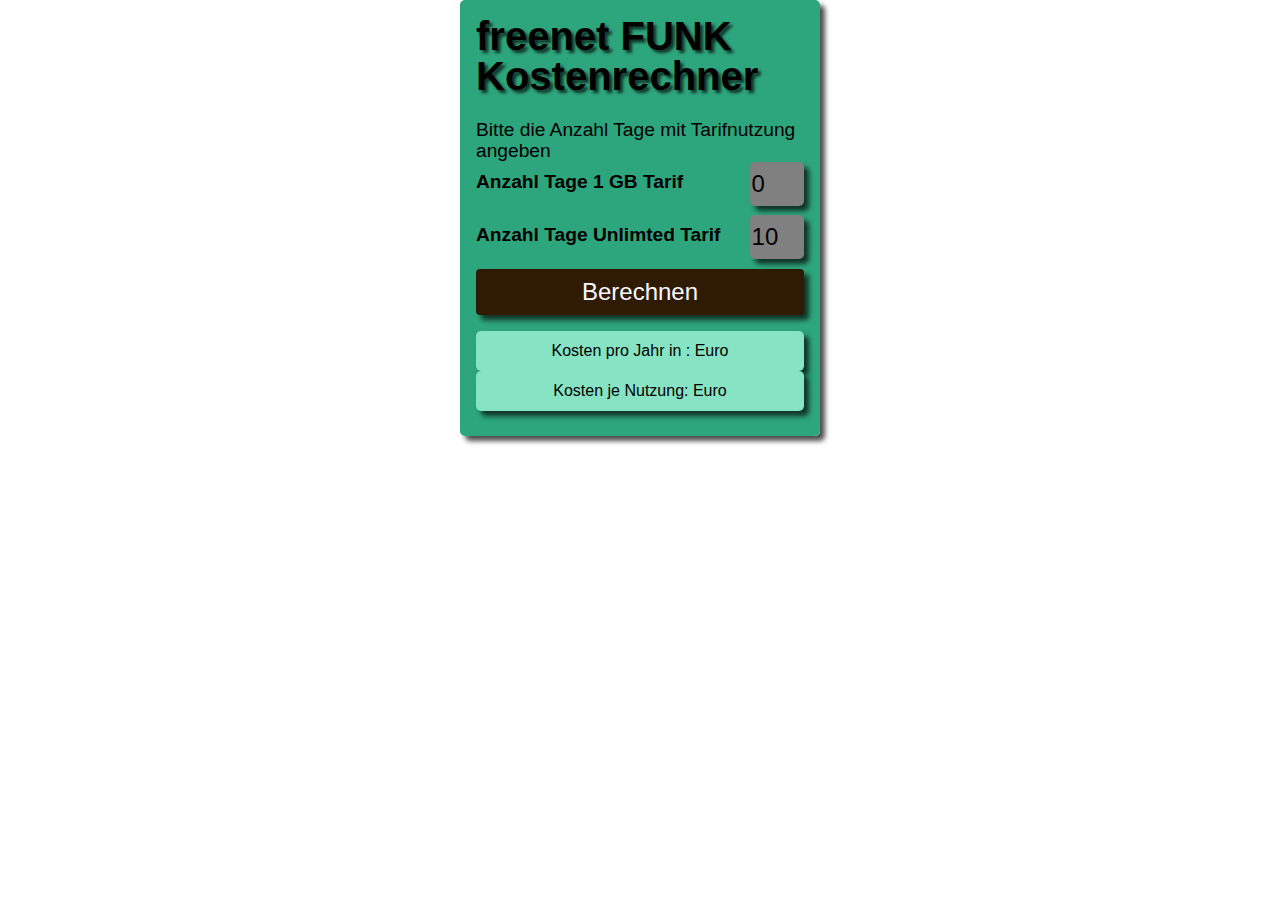
<file: index.html>
<!DOCTYPE html>
<html lang="en">
<head>
    <meta charset="UTF-8">
    <meta name="viewport" content="width=device-width, initial-scale=1.0">
    <meta http-equiv="X-UA-Compatible" content="ie=edge">
    <title>Free Funk Kostenrechner</title>
    <meta author="Christoph Ketzer">
    <link rel="stylesheet" href="/css/main.css">
</head>
<body>
    <div class="div-wrapper">
    <form  action="">
        <h1 >freenet FUNK Kostenrechner</h1>
        <p>Bitte die Anzahl Tage mit Tarifnutzung angeben</p>
        
        <div class="column">
            <p>
         
            <label class="fkr-text"><b>Anzahl Tage 1 GB Tarif</b></label>
            <input class="fkr-input" id="Anzahl-Tage-1GB" type="number" min="0" max="335" value="0">
           
        </p>
        </div>
        <div class="column">
        <p>      
        <label class="fkr-text"><b>Anzahl Tage Unlimted Tarif</b></label>
        <input class="fkr-input" id="Anzahl-Tage-Unlimited" type="number" min="0" max="335" value="10"></p>
        
        </div>
        
        <button type="button" class="fkr-btn" href="#" onclick="calc_freefunk_cost()" >Berechnen</button>
        <div class="output column" >
          <ul>
              <li>Kosten pro Jahr in <span id="actualyear"></span>:  <span id="costperyear"></span> Euro</li>
              <li>Kosten je Nutzung: <span id="costperusage"></span> Euro</li>
          </ul>
          </div>
      </form>

    </div>

<script src="/js/app.js"></script>
<style>


</style>

<script type="javascript/text">


</script>

</body>
</html>
</file>
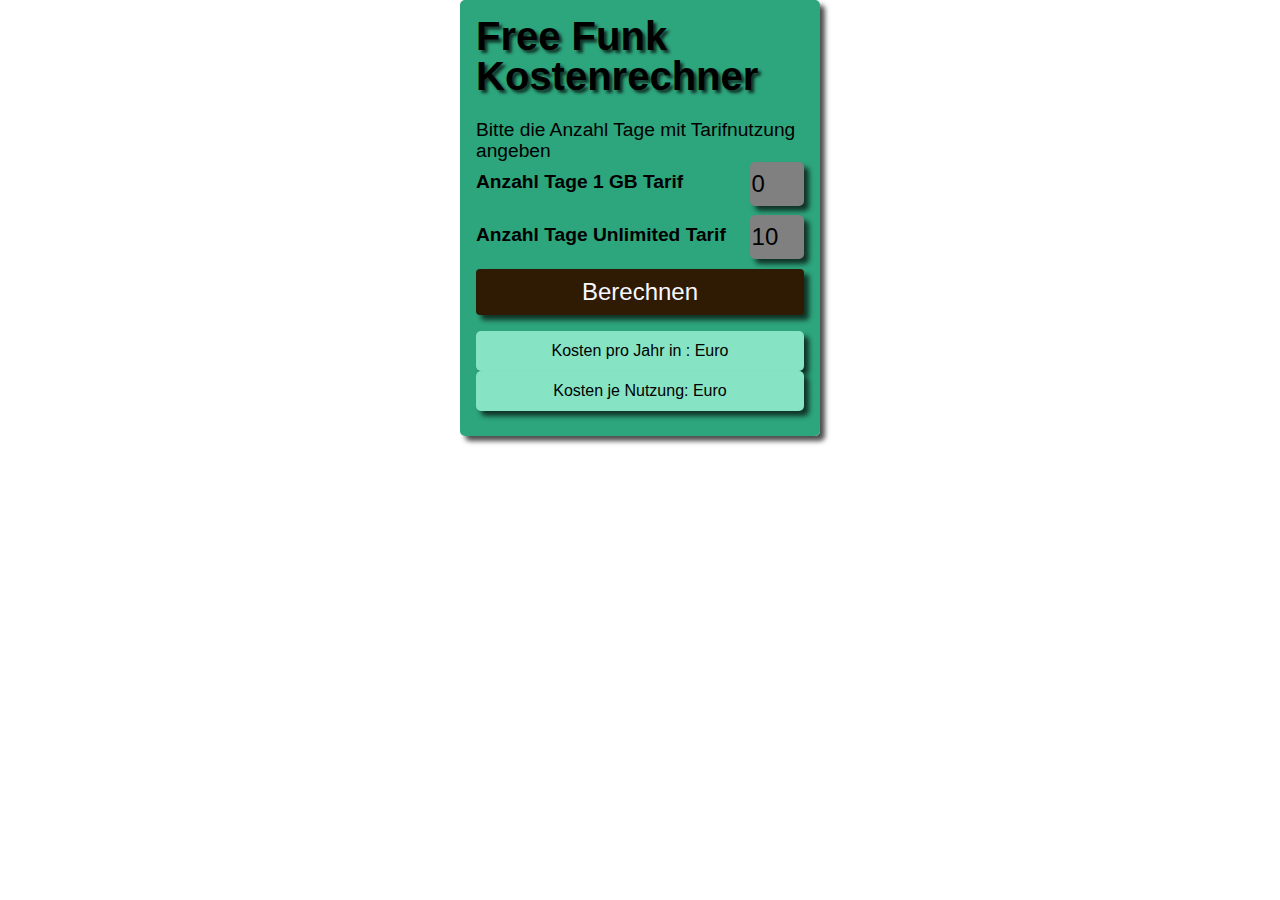
<file: indexwp.html>
<!DOCTYPE html>
<html lang="en">
<head>
    <meta charset="UTF-8">
    <meta name="viewport" content="width=device-width, initial-scale=1.0">
    <meta http-equiv="X-UA-Compatible" content="ie=edge">
    <title>Free Funk Kostenrechner</title>
    <meta author="Christoph Ketzer">
    <!-- <link rel="stylesheet" href="/css/main.css"> -->
    <style>
        * {
            margin: 0;
            padding: 0;
            box-sizing: border-box;
            position: relative;
            width: auto;
            border-radius: 5px;
            color: black;
            font-family: 'Gill Sans', 'Gill Sans MT', Calibri, 'Trebuchet MS', sans-serif;
            line-height: 2.5rem;
            
        
        }
        
        h1 {
            font-size: 2.5rem;
            margin-bottom: 1.5rem;
            text-shadow: 3px 3px 3px rgba(4, 4, 4, 0.7);
            
        }
        
        p {
            font-size: 1.2rem;
            line-height: 1.3rem;
            
        }
        
        ul {
            list-style: none;
            margin-top: 1rem;
        }
        .fkr-li {
            
            line-height: 1.2rem;
            background-color: rgb(134, 228, 197);
            text-align: center;
            padding-left: 5px;
            padding-right: 5px;
            box-shadow: 5px 5px 5px 0px rgba(4, 4, 4, 0.7);
        }
        .div-wrapper{
            width: 360px;
            margin: auto;
            box-shadow: 5px 5px 5px 0px rgba(4, 4, 4, 0.7);
        }
        
        .column {
            width:100%;
            display:inline-block;
            margin-bottom: .6rem;
        }
        
        .fkr-form {
            position: relative;
            background-color: rgb(45, 165, 125);
            margin: auto;
            padding: 1rem;
            width: fit-content  ;
        }
        
        .fkr-label{
            width: auto;
            float: left;
        }
        .fkr-input {
            
            margin: 0px;
            width: 3.4rem;
            float: right;
            background-color: grey;
            font-size: 1.5rem;
            border: 0;
            border-radius: 5px;
            box-shadow: 5px 5px 5px 0px rgba(4, 4, 4, 0.7);
            padding: 2px;
        }
        .fkr-btn {
            width: 100%;
            margin: auto;
            padding: 3px;
            font-size: 1.5rem;
            background-color:  rgb(47, 27, 3);
            color: ghostwhite;
            border: 0;
            border-radius: 4px;
            box-shadow: 5px 5px 5px 0px rgba(4, 4, 4, 0.7);
        }
        </style>
</head>
<body>
    <div class="div-wrapper">
    <form class="fkr-form" action="">
        <h1 >Free Funk Kostenrechner</h1>
        <p>Bitte die Anzahl Tage mit Tarifnutzung angeben</p>
        <!-- <div class="rows"> -->
        <div class="column">
            <p>
         
            <label class="fkr-text"><b>Anzahl Tage 1 GB Tarif</b></label>
            <input class="fkr-input" id="Anzahl-Tage-1GB" type="number" min="0" max="335" value="0">
           
        </p>
        </div>
        <div class="column">
        <p>      
        <label class="fkr-text"><b>Anzahl Tage Unlimited Tarif</b></label>
        <input class="fkr-input" id="Anzahl-Tage-Unlimited" type="number" min="0" max="335" value="10"></p>
        
        </div>
        <!-- </div>       -->
        <button type="button" class="fkr-btn" href="#" onclick="calc_freefunk_cost()" >Berechnen</button>
        <div class="output column" >
          <ul>
              <li class="fkr-li">Kosten pro Jahr in <span id="actualyear"></span>:  <span id="costperyear"></span> Euro</li>
              <li class="fkr-li">Kosten je Nutzung: <span id="costperusage"></span> Euro</li>
          </ul>
          </div>
      </form>

    </div>

<script type="text/javascript">
function calc_freefunk_cost() {
let total_cost =0;
let cost_per_usage = 0;    
let daysfreebreak = 30;
let actual_date = new (Date)
let actual_year = actual_date.getFullYear    
let dayspayedbreak = 0;    
let day1gb = document.getElementById ('Anzahl-Tage-1GB').value;
let daysunlimited = document.getElementById ("Anzahl-Tage-Unlimited").value;
if (actual_year=2020) {
    // ab 21.1 Änderung der freien begrenzt auf 30
    dayspayedbreak = 366-daysfreebreak-21
}
else {
    if(actual_year % 4 == 0){
     dayspayedbreak = 366-30  

    }
    else {
     dayspayedbreak = 365-30   
    }
};
let cost_fixed_year = dayspayedbreak*.29;
let cost_1gb_tarif = day1gb*.4;
let cost_unlimited_tarif = daysunlimited*.7;

total_cost = cost_fixed_year+cost_unlimited_tarif+cost_1gb_tarif;
//let day_in_use = day1gb + daysunlimited;

let total_days = (parseInt(day1gb)+parseInt(daysunlimited));

if(total_days==0){
    cost_per_usage = total_cost;
} 
else {
    cost_per_usage = total_cost/total_days
}
document.getElementById("costperyear").innerHTML = Math.round(total_cost*100)/100;
document.getElementById("costperusage").innerHTML = Math.round(cost_per_usage*100)/100 
document.getElementById("actualyear").innerHTML = actual_year
document.querySelector
// console.log(total_cost);
// console.log(cost_per_usage);
}
</script>

</body>
</html>
</file>
<file: css/main.css>
* {
    margin: 0;
    padding: 0;
    box-sizing: border-box;
    position: relative;
    width: auto;
    border-radius: 5px;
    color: black;
    font-family: 'Gill Sans', 'Gill Sans MT', Calibri, 'Trebuchet MS', sans-serif;
    line-height: 2.5rem;
    

}

h1 {
    font-size: 2.5rem;
    margin-bottom: 1.5rem;
    text-shadow: 3px 3px 3px rgba(4, 4, 4, 0.7);
    
}

p {
    font-size: 1.2rem;
    line-height: 1.3rem;
    
}

ul {
    list-style: none;
    margin-top: 1rem;
}
li {
    
    line-height: 1.2rem;
    background-color: rgb(134, 228, 197);
    text-align: center;
    padding-left: 5px;
    padding-right: 5px;
    box-shadow: 5px 5px 5px 0px rgba(4, 4, 4, 0.7);
}
.div-wrapper{
    width: 360px;
    margin: auto;
    box-shadow: 5px 5px 5px 0px rgba(4, 4, 4, 0.7);
}

.column {
    width:100%;
    display:inline-block;
    margin-bottom: .6rem;
}

form {
    position: relative;
    background-color: rgb(45, 165, 125);
    margin: auto;
    padding: 1rem;
    width: fit-content  ;
}

.fkr-label{
    width: auto;
    float: left;
}
.fkr-input {
    
    margin: 0px;
    width: 3.4rem;
    float: right;
    background-color: grey;
    font-size: 1.5rem;
    border: 0;
    border-radius: 5px;
    box-shadow: 5px 5px 5px 0px rgba(4, 4, 4, 0.7);
    padding: 2px;
}
.fkr-btn {
    width: 100%;
    margin: auto;
    padding: 3px;
    font-size: 1.5rem;
    background-color:  rgb(47, 27, 3);
    color: ghostwhite;
    border: 0;
    border-radius: 4px;
    box-shadow: 5px 5px 5px 0px rgba(4, 4, 4, 0.7);
}
</file>
